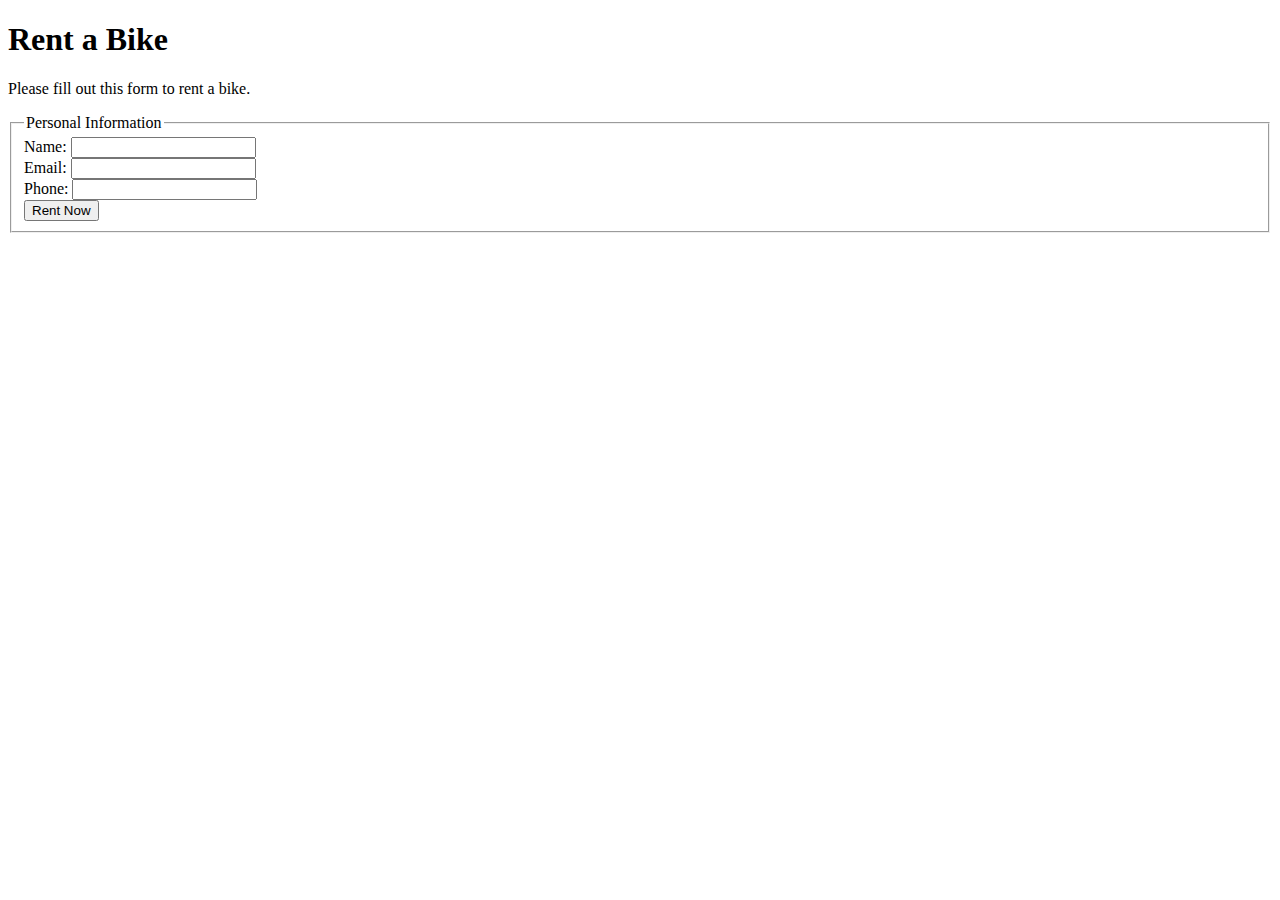
<file: bike rental shop/form.html>
<!DOCTYPE html> 
<html> 
<head> 
    <title>Rent a Bike</title> 
</head> 
<body> 
    <h1>Rent a Bike</h1> 
    <p>Please fill out this form to rent a bike.</p> 
    <form action="rent.html" method=“post”> 
        <fieldset> 
        <legend>Personal Information</legend> 
        <label for=“name”>Name:</label> <input type=“text” id=“name” name=“name” required>
        <br> 
        <label for=“email”>Email:</label> <input type=“email” id=“email” name=“email” required>
        <br> 
        <label for=“phone”>Phone:</label> <input type=“tel” id=“phone” name=“phone” required>
        <br>
        <a href="lastpage.html"><button>Rent Now</button></a> 
        
    </fieldset> 
     
</form> 
</body> 
</html>
</file>
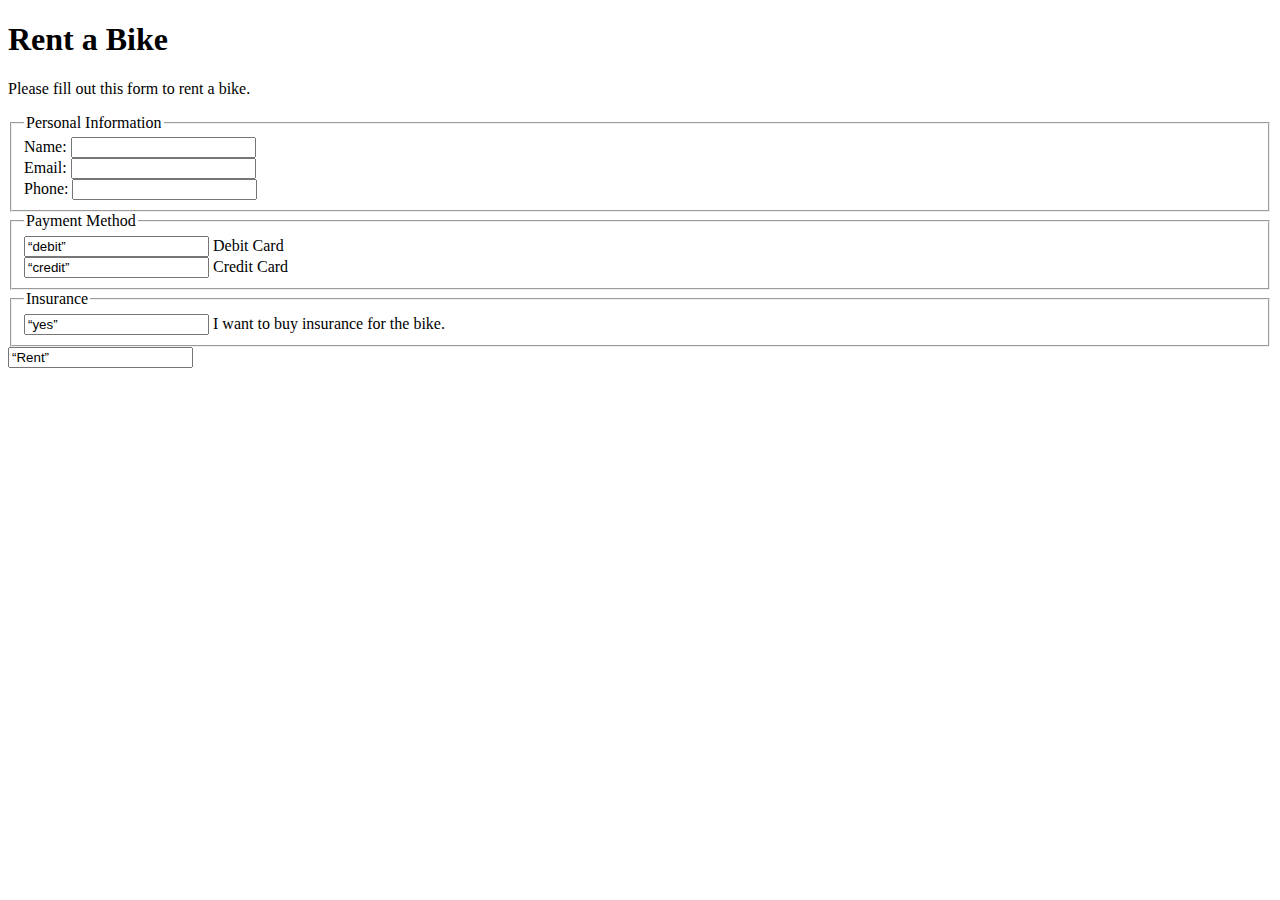
<file: bike rental shop/lastpage.html>
<!DOCTYPE html> 
<html> 
<head> 
    <title>Rent a Bike</title> 
</head> 
<body> 
    <h1>Rent a Bike</h1> 
    <p>Please fill out this form to rent a bike.</p> 
    <form action=“rent.php” method=“post”> 
    <fieldset> 
    <legend>Personal Information</legend> 
    <label for=“name”>Name:</label> 
    <input type=“text” id=“name” name=“name” required>
    <br> 
    <label for=“email”>Email:</label> 
    <input type=“email” id=“email” name=“email” required>
    <br> 
    <label for=“phone”>Phone:</label> 
    <input type=“tel” id=“phone” name=“phone” required>
    <br> 
</fieldset> 
<fieldset> 
    <legend>Payment Method</legend> 
    <input type=“radio” id=“debit” name=“payment” value=“debit” checked> 
    <label for=“debit”>Debit Card</label>
    <br> 
    <input type=“radio” id=“credit” name=“payment” value=“credit”> 
    <label for=“credit”>Credit Card</label>
    <br> 
</fieldset> 
<fieldset> 
    <legend>Insurance</legend> 
    <input type=“checkbox” id=“insurance” name=“insurance” value=“yes”> 
    <label for=“insurance”>I want to buy insurance for the bike.</label>
    <br> 
</fieldset> 
<input type=“submit” value=“Rent”> 
</form> 
</body> 
</html>
</file>
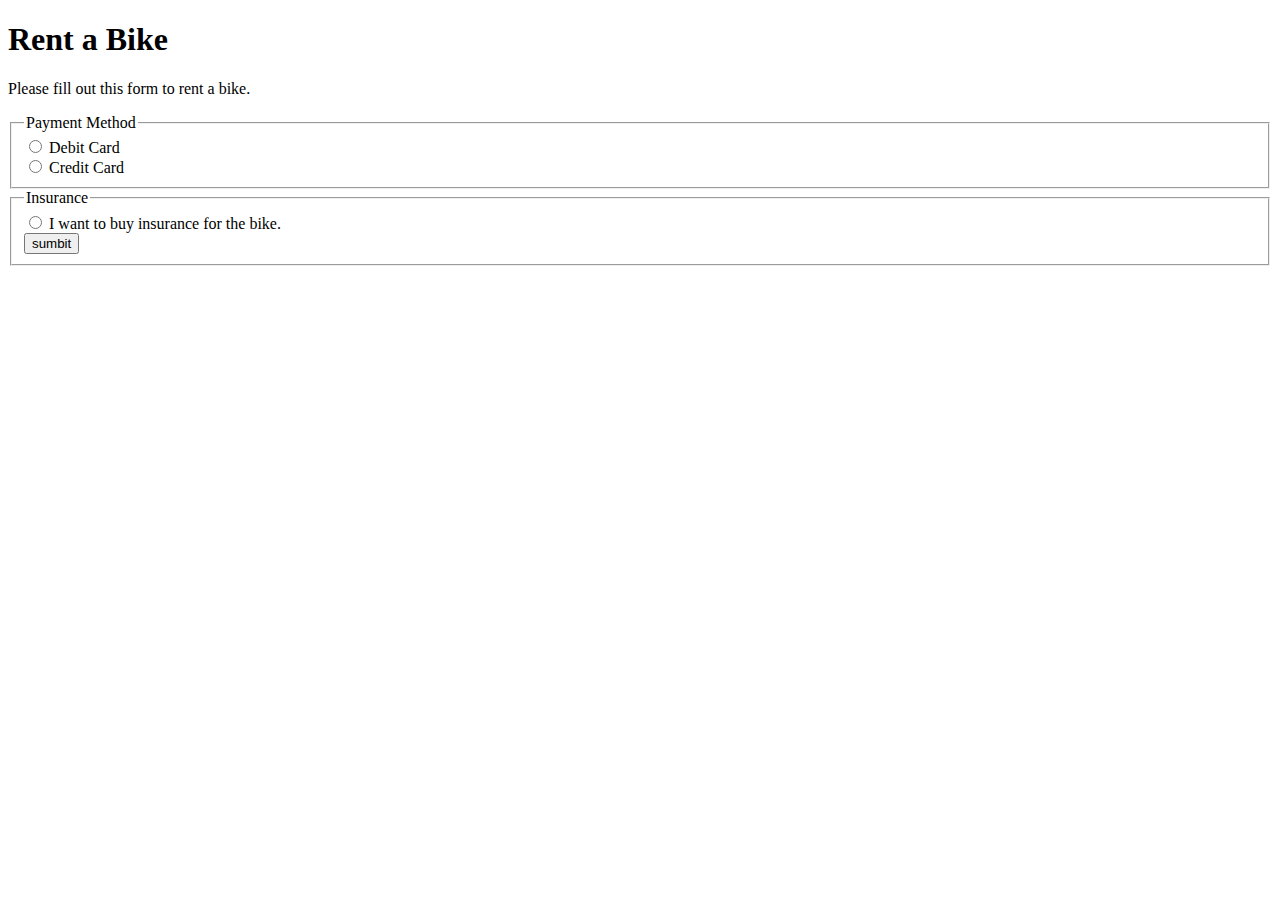
<file: bike rental shop/rent.html>
<!DOCTYPE html>
<html>

<head>
    <title>Rent a Bike</title>
</head>

<body>
    <h1>Rent a Bike</h1>
    <p>Please fill out this form to rent a bike.</p>
    <form action="rent.html" method=“post”>
        <fieldset>
            <legend>Payment Method</legend>
            <input type="radio" id=“debit” name=“payment” value="">
            <label for=“debit”>Debit Card</label>
            <br>
            <input type="radio" id=“credit” name=“payment” value="">
            <label>Credit Card</label>
            <br>
        </fieldset>
        <fieldset>
            <legend>Insurance</legend>
            <input type="radio" id=“insurance” name=“insurance” value="">
            <label for=“insurance”>I want to buy insurance for the bike.
            </label>
            <br>
            <a href="thanku.html" ><button>sumbit</button></a>

        </fieldset>

    </form>
</body>

</html>
</file>
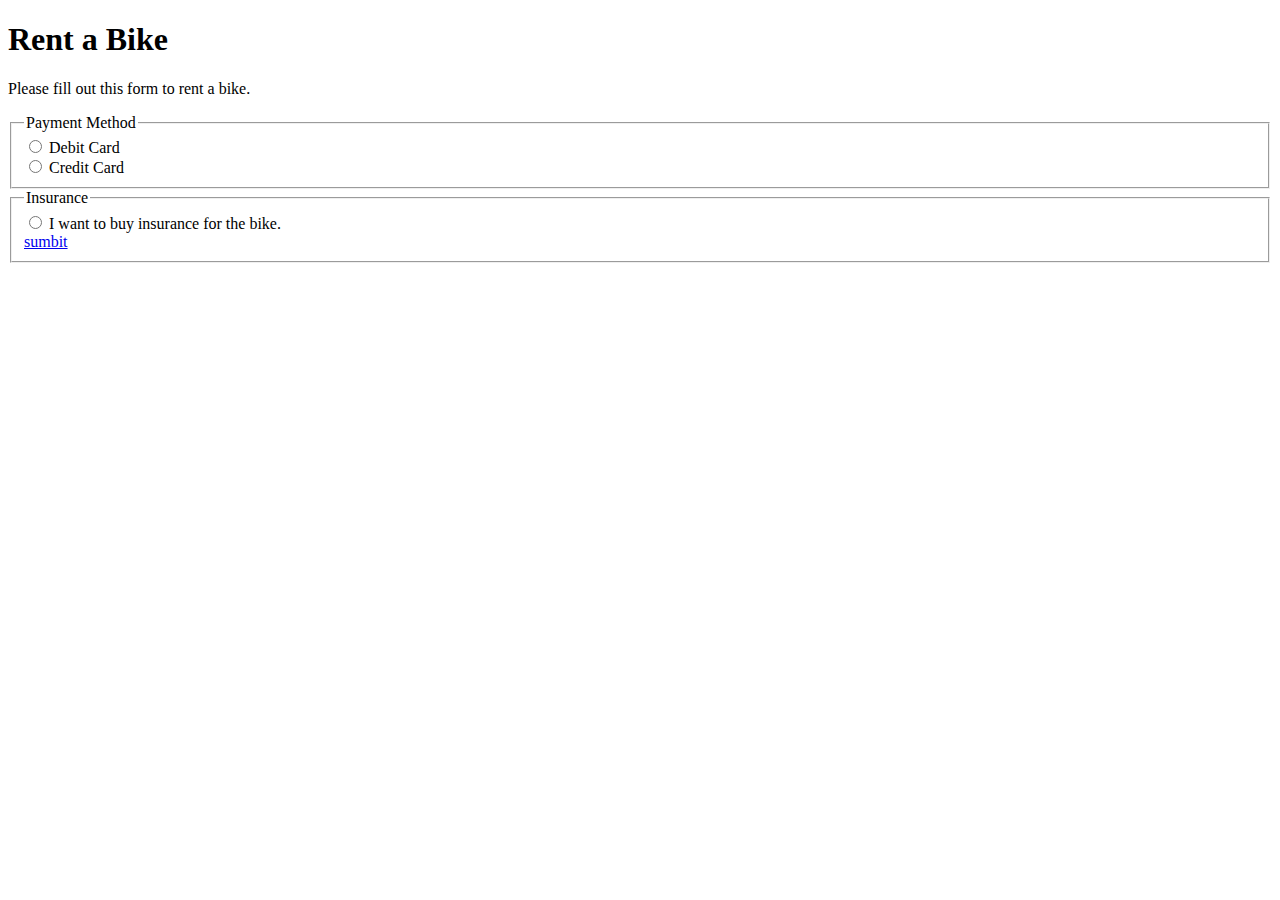
<file: bike rental shop/images/rent.html>
<!DOCTYPE html> 
<html> 
<head> 
    <title>Rent a Bike</title> 
</head> 
<body> 
    <h1>Rent a Bike</h1> 
    <p>Please fill out this form to rent a bike.</p> 
    <form action="rent.html" method=“post”> 
<fieldset> 
    <legend>Payment Method</legend> 
    <input type="radio" id=“debit” name=“payment” value=""> 
    <label for=“debit”>Debit Card</label>
    <br> 
    <input type="radio" id=“credit” name=“payment” value=""> 
    <label>Credit Card</label>
    <br> 
</fieldset> 
<fieldset> 
    <legend>Insurance</legend> 
    <input type="radio" id=“insurance” name=“insurance” value=""> 
    <label for=“insurance”>I want to buy insurance for the bike.
    </label>
    <br>
    <a href="thanku.html"<button>sumbit</button></a>
     
</fieldset> 

</form> 
</body> 
</html>
</file>
